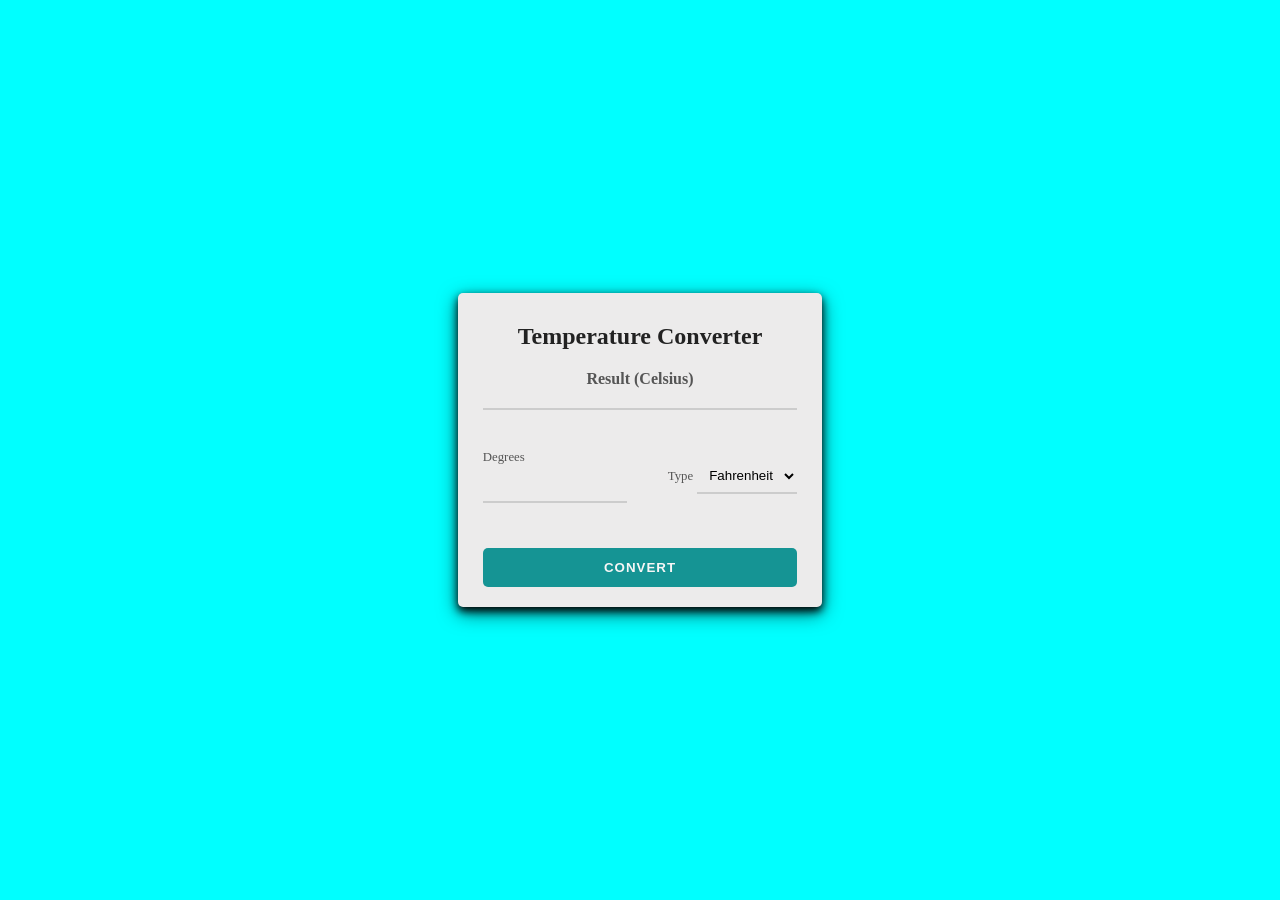
<file: temperatureconvertor/index.html>
<!DOCTYPE html>
<html>
  <head>
    <title>Temperature Converter App</title>
    <meta charset="UTF-8" />
    <link rel="stylesheet" href="style.css" />
  </head>
<!-- this project build by vijendra kumar -->
  <body>
    <div class="container">
      <div class="temperature-converter">
        <h1 class="title">Temperature Converter</h1>

        <div class="result">
          <span class="result-heading">Result (Celsius)</span>
          <h2 class="celsius-value" id="celsius"></h2>
        </div>

        <div class="degree-type">
          <div class="degree-field">
            <label for="degree">Degrees</label>
            <input type="number" name="degree" id="degree" />
          </div>

          <div class="temp-field">
            <label for="temp-type">Type</label>
            <select name="temperatures" id="temp-type" autocomplete="on">
              <option id="fahrenheit" value="fahrenheit">Fahrenheit</option>
              <option id="kelvin" value="kelvin">Kelvin</option>
            </select>
          </div>
        </div>

        <button id="convert-btn">Convert</button>
      </div>
    </div>

    <script src="script.js"></script>
  </body>
</html>
</file>
<file: temperatureconvertor/style.css>
* {
  box-sizing: border-box;
  margin: 0;
  padding: 0;
}
body {
  background-color: #00ffff;
  color: #222;
  font-size: 1rem;
  display: flex;
  justify-content: center;
  align-items: center;
  width: 100vw;
  height: 100vh;
}
.title {
  color: #222;
  font-size: 1.5rem;
  text-align: center;
}
.temperature-converter {
  background: #ecebeb;
  border-radius: 5px;
  position: relative;
  display: flex;
  flex-direction: column;
  justify-content: center;
  padding: 30px 25px 20px;
  min-width: 320px;
  width: 100%;
  height: auto;
  box-shadow: 0 4px 8px 0 rgb(0 0 0), 0 6px 20px 0 rgb(0 0 0 / 61%);
}

.result {
  text-align: center;
  margin: 20px 0;
}

.result-heading {
  color: #555;

  font-size: 1rem;
  font-weight: 600;
}

.celsius-value {
  border-bottom: 2px solid #ccc;
  padding: 10px;
}

label {
  color: #555;
  font-size: 0.8rem;
  margin-bottom: 5px;
}

input,
select {
  background: transparent;
  border: none;
  outline: none;
  border-bottom: 2px solid #ccc;
  padding: 8px;
  margin-bottom: 15px;
}

input:focus {
  border: 1px solid #0cf1f5;
}

.degree-type {
  display: flex;
  justify-content: space-between;
  align-items: center;
  padding: 20px 0;
}

.degree-field {
  display: flex;
  flex-direction: column;
  width: 46%;
}

option {
  background-color: #21f2eb;
  color: #f6f6f6;
}

#convert-btn {
  background: #159494;
  border: none;
  outline: none;
  border-radius: 5px;
  color: #f6f6f6;
  cursor: pointer;
  font-weight: bold;
  letter-spacing: 1px;
  text-transform: uppercase;
  margin-top: 10px;
  padding: 12px 80px;
  transition: all 200ms ease-in;
}

#convert-btn:hover {
  background: #08c4c7;
}
</file>
